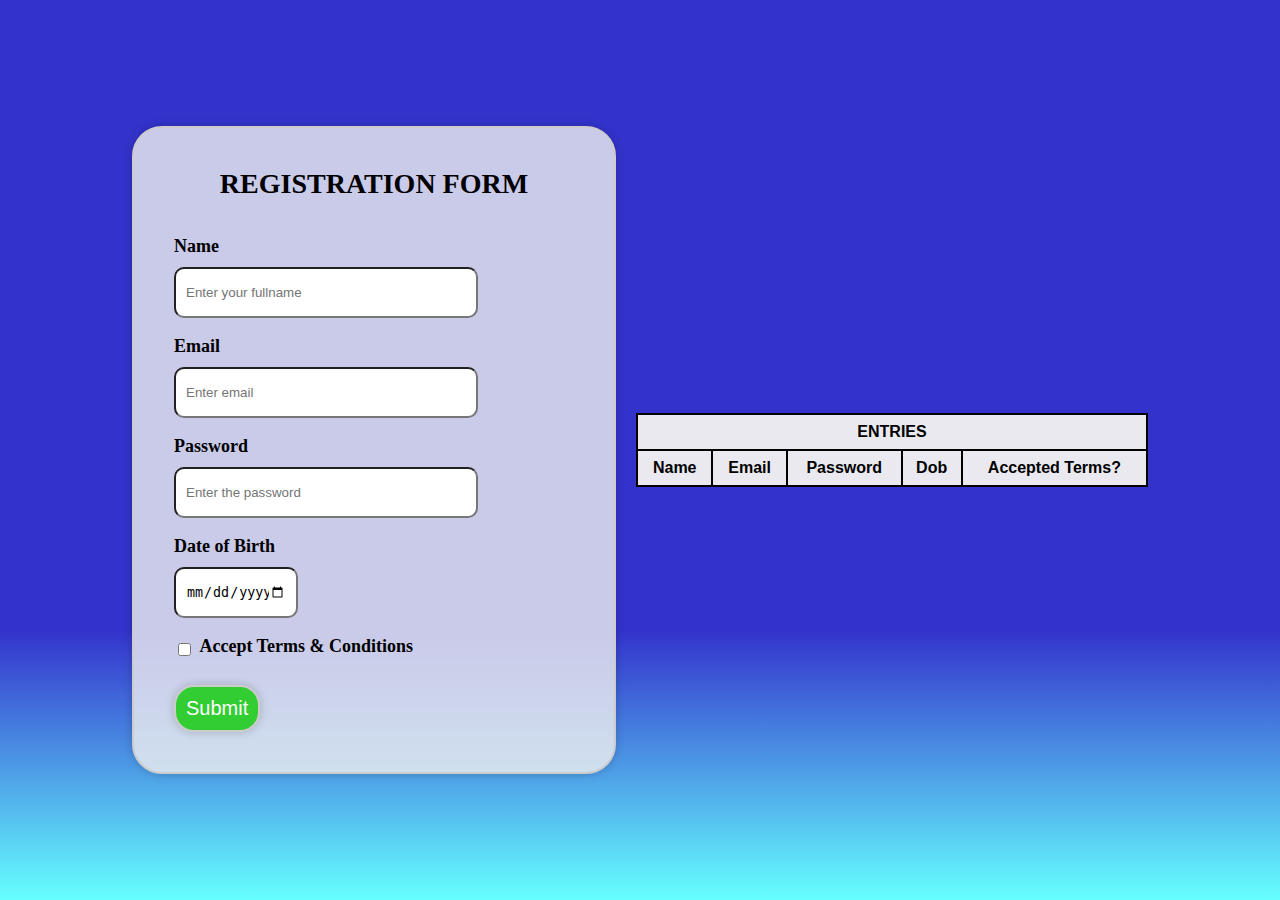
<file: index.html>
<!DOCTYPE html>
<html lang="en">
<head>
    <meta charset="UTF-8">
    <meta http-equiv="X-UA-Compatible" content="IE=edge">
    <meta name="viewport" content="width=device-width,initial-scale=1.0">
    <title>Registration Form</title>
    <link rel="stylesheet" href="index.css">
</head>
<body>
    <div class="container">
        <div class="registration-box">
            <h1 class="title">REGISTRATION FORM</h1>
            <form id="user-form">
                <br><label for="name">Name</label>
                <input required type="text" id="name" placeholder="Enter your fullname" name="name" required><br>

                <br><label for="email">Email</label>
                <input required type="email" id="email" placeholder="Enter email" name="email" required><br>

                <br><label for="password">Password</label>
                <input required type="password" id="password" placeholder="Enter the password" name="password" required><br>

                <br><label for="dob">Date of Birth</label>
                <input required type="date" id="dob" name="dob" required min="1968-08-08" max="2005-08-08"><br>

                <br><input required type="checkbox" id="acceptTerms" name="acceptTerms">
                <label class="accept-terms-label" for="acceptTerms">Accept Terms & Conditions</label><br>

                   <br> <button type="submit">Submit</button>
                
            </form>
        </div>
        <table id="entries-table">
            <thead>
		<tr>
            <th colspan="5">ENTRIES</th>
        </tr>
                <tr>
                    <th>Name</th>
                    <th>Email</th>
                    <th>Password</th>
                    <th>Dob</th>
                    <th>Accepted Terms?</th>
                </tr>
            </thead>
            <tbody id="entries-body"></tbody>
        </table>
    </div>
    <script src="index.js"></script>
</body>
</html>
</file>
<file: index.css>
body {
    display: flex;
    justify-content: center;
    align-items: center;
    height: 100vh;
    width: 100%;
    margin: 0;
    padding: 0;
    background: linear-gradient(to bottom, #3333cc 80%, #66ffff 70%);
    font-family: Arial, sans-serif;
}

.container {
    display: flex;
    justify-content: center;
    align-items: center;
    height: 100vh;
    width: 100%;
    margin: 0;
    background: linear-gradient(to bottom, #3333cc 70%, #66ffff 100%);
}

.registration-box {
    background-color: rgba(240, 240, 240, 0.8);
    border: 2px solid #ccc;
    padding: 40px;
    width: 100%; 
    max-width: 400px;
    box-shadow: 0 0 10px rgba(0, 0, 0, 0.2);
    border-radius: 30px;
    margin-right: 20px; 
}

#entries-table {
    background-color: rgba(240, 240, 240, 0.8);
    border-collapse: collapse;
    width: 100%; 
    max-width: 40%; 
}

#entries-table th,
#entries-table td {
    background-color: rgba(240, 240, 240, 0.8);
    border: 2px solid #000;
    padding: 8px;
    text-align: center;
}

.title {
    text-align: center;
    margin-top: 0;
    font-family: Georgia;
    font-size: 28px;
}

label {
    display: block;
    margin-bottom: 10px;
    font-size: 18px;
    font-weight: bold;
    font-family: Montserrat;
}

button {
    display: flex;
    border: 2px solid #ccc;
    align-items: center;
    padding: 10px;
    box-shadow: 0 0 10px rgba(0, 0, 0, 0.2);
    border-radius: 20px;
    background-color: limegreen;
    font-size: 20px;
    color: white;
}

.registration-box input[type="text"],
.registration-box input[type="email"],
.registration-box input[type="password"]
{
    width: 70%; 
    height:3vh;
    padding: 10px;
    box-shadow: 0px 0px 5px rgba(0, 0, 0, 0);
    border-radius: 10px;
}
.registration-box input[type="date"]
{
    width: 25%; 
    height:3vh;
    padding: 10px;
    box-shadow: 0px 0px 5px rgba(0, 0, 0, 0);
    border-radius: 10px;
}
.accept-terms-label {
    display: inline-block;
    vertical-align: middle;
    margin-left: 1px;
}


@media screen and (max-width: 768px) 
{
    .container {
        flex-direction: column; 
    }

    .registration-box,
    #entries-table 
     {
        max-width: 100%; 
        margin-right: 0; 
    }
}
</file>
